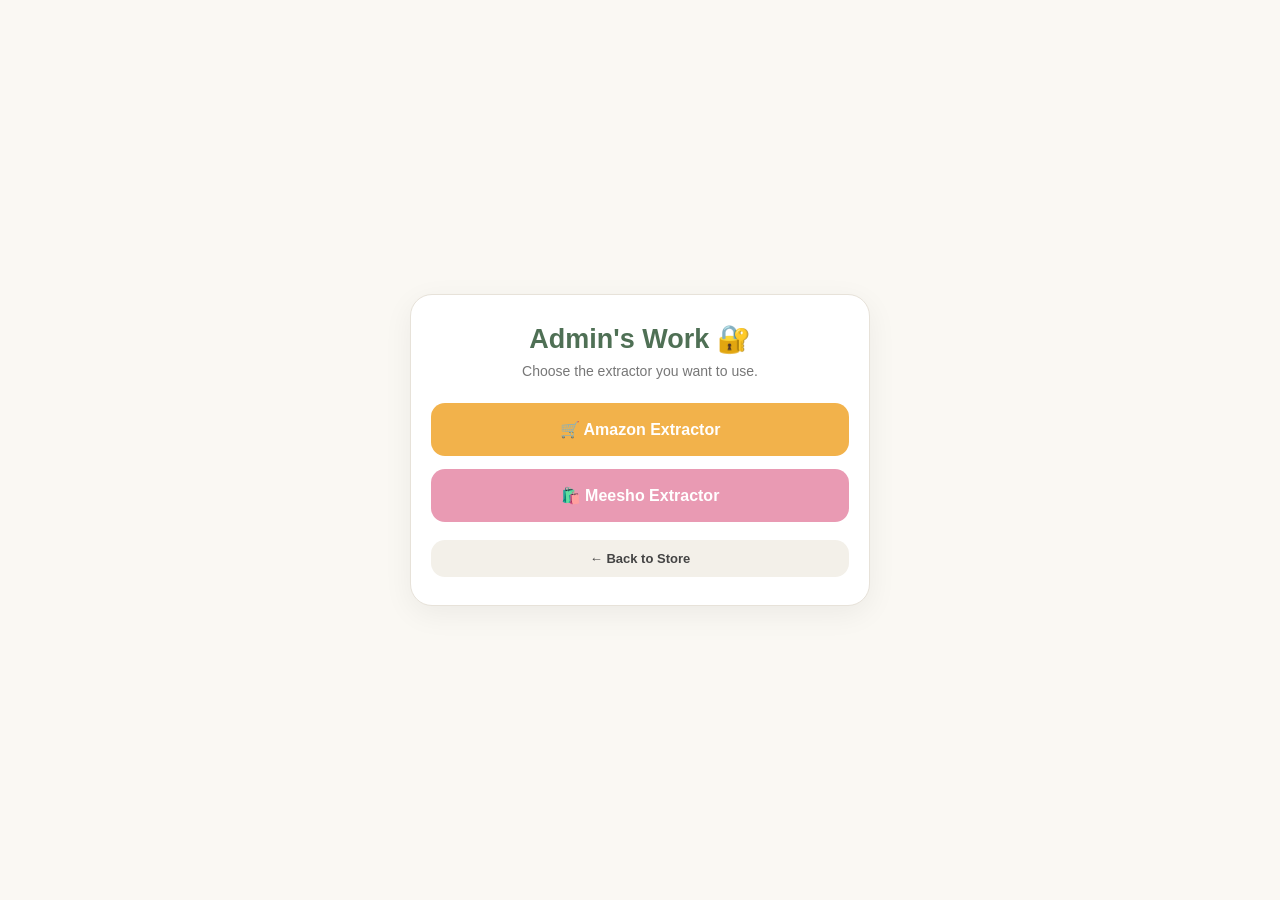
<file: extractor-choice.html>
<!DOCTYPE html>
<html lang="en">
<head>
<meta charset="UTF-8">
<meta name="viewport" content="width=device-width, initial-scale=1.0">
<title>Shree's Store - Choose Extractor</title>
<style>
*{box-sizing:border-box}
body{
    margin:0;
    min-height:100vh;
    display:flex;
    align-items:center;
    justify-content:center;
    padding:20px;
    font-family:Arial,Helvetica,sans-serif;
    background:#faf8f3;
    color:#303030;
}
.box{
    width:min(100%,460px);
    background:#fff;
    border:1px solid #e7e2d9;
    border-radius:22px;
    padding:28px 20px;
    text-align:center;
    box-shadow:0 8px 30px rgba(0,0,0,.06);
}
h1{margin:0 0 8px;color:#4f7055;font-size:27px}
p{color:#777;font-size:14px;margin:0 0 24px}
.buttons{display:grid;gap:13px}
button{
    width:100%;
    padding:17px 16px;
    border:0;
    border-radius:14px;
    cursor:pointer;
    font-size:16px;
    font-weight:800;
}
.amazon{background:#f2b24b;color:#fff}
.meesho{background:#e99ab3;color:#fff}
.back{
    margin-top:18px;
    background:#f3f0e9;
    color:#444;
    font-size:13px;
    padding:11px;
}
</style>
</head>
<body>
<div class="box">
    <h1>Admin's Work 🔐</h1>
    <p>Choose the extractor you want to use.</p>

    <div class="buttons">
        <button class="amazon" onclick="location.href='admin.html'">
            🛒 Amazon Extractor
        </button>

        <button class="meesho" onclick="location.href='meesho-admin.html'">
            🛍️ Meesho Extractor
        </button>
    </div>

    <button class="back" onclick="location.href='index.html'">
        ← Back to Store
    </button>
</div>
</body>
</html>
</file>
